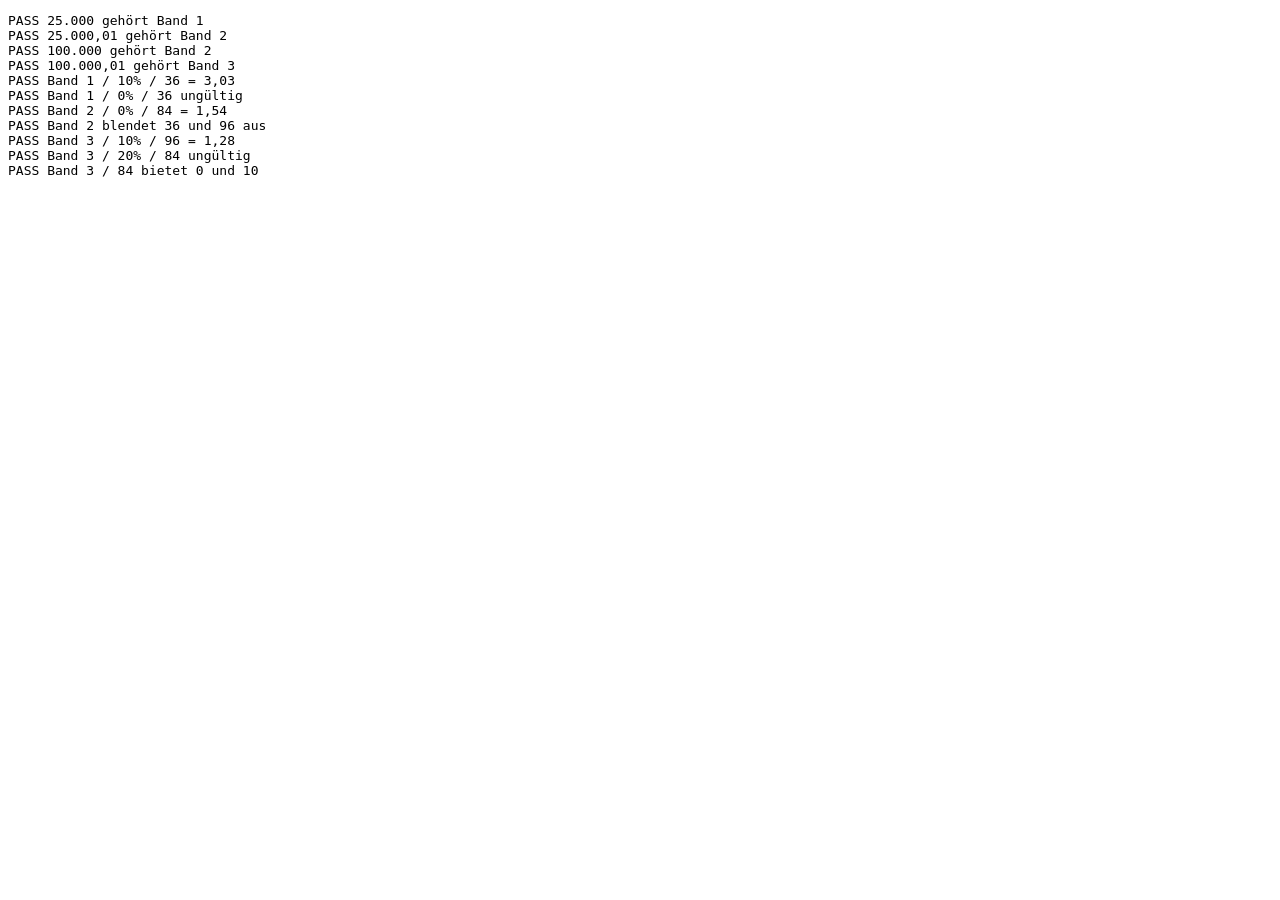
<file: tests/calculation-tests.html>
<!doctype html><html lang="de"><meta charset="utf-8"><title>BÄKO Faktor-Tests</title><body><pre id="out"></pre><script type="module">
import { calculateRate, getPriceBand, getAvailableDurationsForPrice, getAvailableResiduals } from "../js/calculator.js";
const results=[]; const t=(name,ok)=>results.push({name,ok:!!ok});
t("25.000 gehört Band 1", getPriceBand("25.000,00")==="1-25000");
t("25.000,01 gehört Band 2", getPriceBand("25.000,01")==="25000-100000");
t("100.000 gehört Band 2", getPriceBand("100.000,00")==="25000-100000");
t("100.000,01 gehört Band 3", getPriceBand("100.000,01")==="100000+");
t("Band 1 / 10% / 36 = 3,03", calculateRate({price:"10.000",duration:"36",residual:"10"}).factor===3.03);
t("Band 1 / 0% / 36 ungültig", !calculateRate({price:"10.000",duration:"36",residual:"0"}).valid);
t("Band 2 / 0% / 84 = 1,54", calculateRate({price:"50.000",duration:"84",residual:"0"}).factor===1.54);
t("Band 2 blendet 36 und 96 aus", !getAvailableDurationsForPrice("50.000").includes("36") && !getAvailableDurationsForPrice("50.000").includes("96"));
t("Band 3 / 10% / 96 = 1,28", calculateRate({price:"150.000",duration:"96",residual:"10"}).factor===1.28);
t("Band 3 / 20% / 84 ungültig", !calculateRate({price:"150.000",duration:"84",residual:"20"}).valid);
t("Band 3 / 84 bietet 0 und 10", JSON.stringify(getAvailableResiduals("150.000","84"))===JSON.stringify(["0","10"]));
document.getElementById("out").textContent=results.map(r=>`${r.ok?'PASS':'FAIL'} ${r.name}`).join("\n");
if(results.some(r=>!r.ok)) throw new Error("Berechnungstests fehlgeschlagen");
</script></body></html>
</file>
